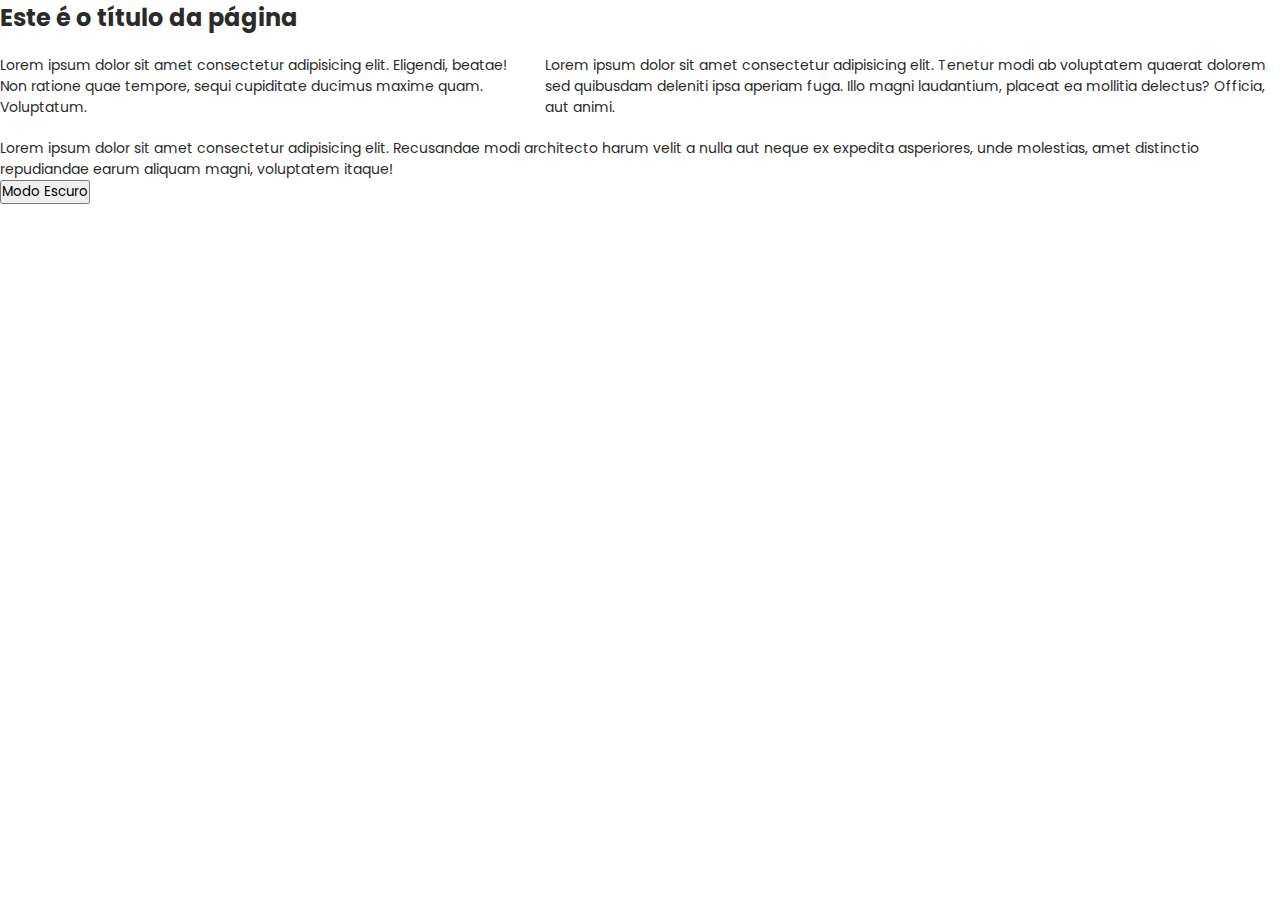
<file: Prático/Aula 14/Exercicio_2/index.html>
<html>

<head>
    <title>Documento de teste</title>
    <link href="style.css" rel="stylesheet" />
    <link rel="preconnect" href="https://fonts.googleapis.com">
<link rel="preconnect" href="https://fonts.gstatic.com" crossorigin>
<link href="https://fonts.googleapis.com/css2?family=Poppins:ital,wght@0,100;0,200;0,300;0,400;0,500;0,600;0,700;0,800;0,900;1,100;1,200;1,300;1,400;1,500;1,600;1,700;1,800;1,900&display=swap" rel="stylesheet">
</head>

<script>
    function loaded(){
        const elemento = document.getElementById("title")
        elemento.className = "titulo"
        const sec = document.getElementById("section")
        sec.className = "secao"
        const p3 = document.getElementById("thirdParagraph")
        p3.className = "p3"
    }

    function siteTheme() {
          var body = document.querySelector("body");
          body.classList.toggle("Dark-mode");
        }


    
</script>

<body onload="loaded()" id="corpo">
    <h1 id="title">Este é o título da página</h1>
    <section id="section">
        <p id="firstParagraph">Lorem ipsum dolor sit amet consectetur adipisicing elit. Eligendi, beatae! Non ratione
            quae tempore, sequi cupiditate ducimus maxime quam. Voluptatum.</p>
        <p id="secondParagraph">Lorem ipsum dolor sit amet consectetur adipisicing elit. Tenetur modi ab voluptatem
            quaerat dolorem sed quibusdam deleniti ipsa aperiam fuga. Illo magni laudantium, placeat ea mollitia
            delectus? Officia, aut animi.</p>
    </section>
    <p id="thirdParagraph">Lorem ipsum dolor sit amet consectetur adipisicing elit. Recusandae modi architecto harum
        velit a nulla aut neque ex expedita asperiores, unde molestias, amet distinctio repudiandae earum aliquam magni,
        voluptatem itaque!</p>
        <button onclick="siteTheme()" id="b">
            Modo Escuro
        </button>
</body>

</html>
</file>
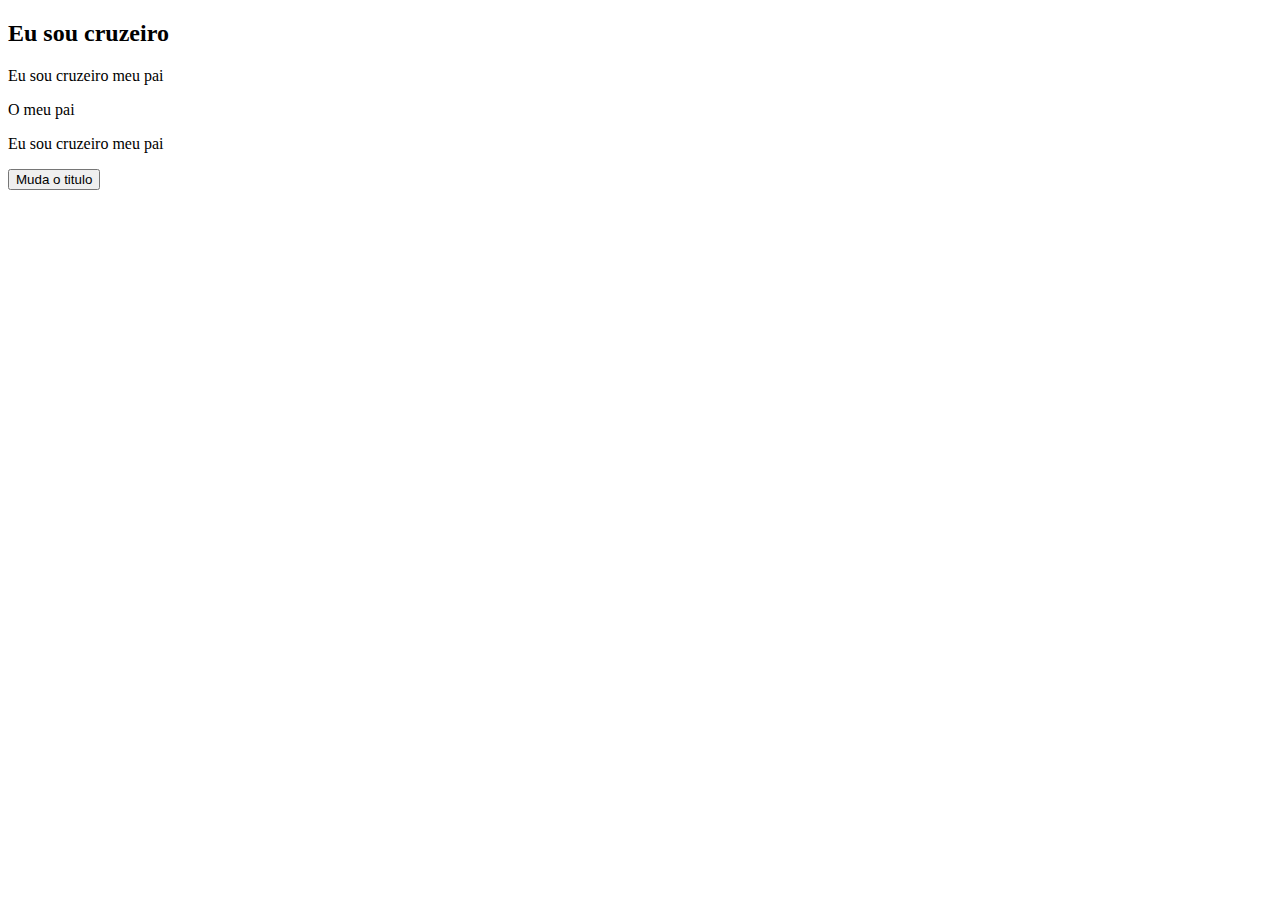
<file: Prático/Aula 14/Exemplo_3.html>
<!DOCTYPE html>
<html lang="en">

<head>
  <meta charset="UTF-8" />
  <meta http-equiv="X-UA-Compatible" content="IE=edge" />
  <meta name="viewport" content="width=device-width, initial-scale=1.0" />
  <title>Document</title>
  <script>
    function Mudatitulo() {

      const elemento = document.getElementById("titulo")

      if (elemento.innerHTML == "Eu sou cruzeiro") {
        elemento.innerHTML = "CABULOSOOOOO"
      } else {
        elemento.innerHTML = "Eu sou cruzeiro"
      }

    }


  </script>
</head>

<body>
  <h2 id="titulo">Eu sou cruzeiro</h2>
  <p>Eu sou cruzeiro meu pai</p>
  <p>O meu pai</p>
  <p>Eu sou cruzeiro meu pai</p>

<button onclick="Mudatitulo()">
  Muda o titulo
</button>

</body>

</html>
</file>
<file: Prático/Aula 14/Exercicio_2/style.css>
*{
    margin: 0;
    padding: 0;
    font-family: 'Poppins', sans-serif;
}

.titulo{
    font-size: 24px;
    margin-bottom: 20px;
}
body.Dark-mode {
    background-color: black;
    color: #fff
}

.secao{
    display: flex;
    align-content: space-between;
    gap: 20px;
    font-size: 14px;
    font-weight: 400;
    margin-bottom: 20px;
}

.p3{
    font-size: 14px;
    font-weight: 400;
}

body { 
    color: #2b2b2a;
}
</file>
